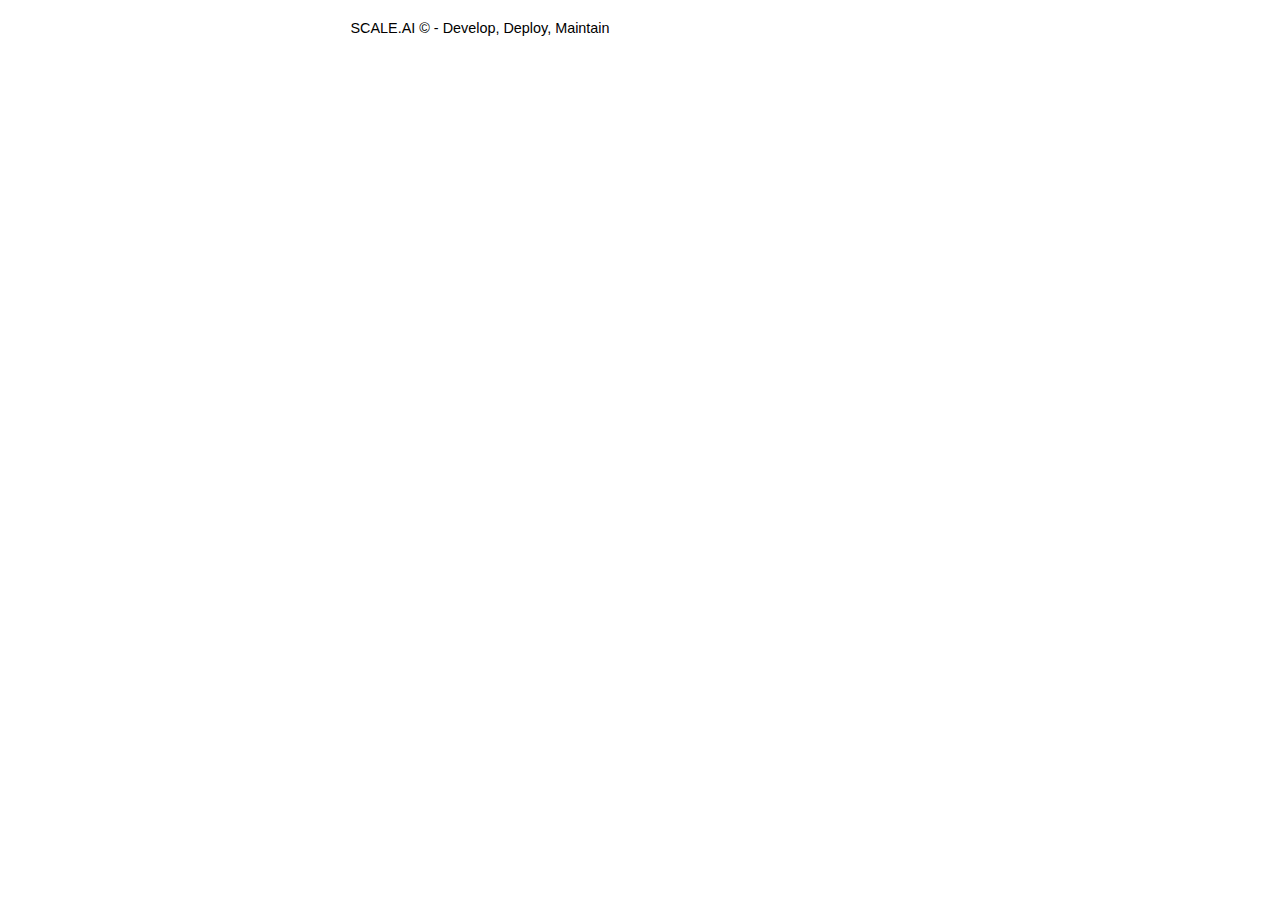
<file: project1/footer.html>
<html>

<head>
    <link rel="stylesheet" href="css/style.css" />
</head>

<body>
    <footer>
        <div class="footer_message">SCALE.AI © - Develop, Deploy, Maintain </div>
    </footer>
</body>

</html>
</file>
<file: project1/css/style.css>
html {
  max-width: 960px;
}

body {
  margin-top: 0%;
  margin-left: 0%;
  margin-right: 0%;
}

.topnav {
  background-color: rgb(1, 1, 1);
  overflow: hidden;
  font-family: 'Lato', sans-serif;
}

.topnav a {
  float: left;
  display: block;
  color: #f2f2f2;
  text-align: center;
  padding: 16px;
  text-decoration: none;
  font-size: 17px;
}

.topnav a:hover {
  background-color: #ddd;
  color: black;
}

.topnav a.active {
  background-color: #1291d6;
  color: white;
}

.topnav .icon {
  display: none;
}

.dropdown {
  float:left;
  overflow: hidden;
}

/* Dropdown button */
.dropdown .dropbtn {
  border: none;
  outline: none;
  color: white;
  padding: 16px;
  font-size: 17px;
  background-color: inherit;
  font-family: inherit; /* Important for vertical align on mobile phones */
  margin: 0; /* Important for vertical align on mobile phones */
}

.dropbtn:hover {
  background-color: #ddd;
  color: black;
}
/* Dropdown content (hidden by default) */
.dropdown-content {
  display: none;
  position: absolute;
  background-color: #f9f9f9;
  min-width: 160px;
  box-shadow: 0px 8px 16px 0px rgba(0,0,0,0.2);
  z-index: 1;
}

/* Links inside the dropdown */
.dropdown-content a {
  float: none;
  color: black;
  padding: 12px 16px;
  text-decoration: none;
  display: block;
  text-align: left;
}

/* Add a grey background color to dropdown links on hover */
.dropdown-content a:hover {
  background-color: #ddd;
}

/* Show the dropdown menu on hover */
.dropdown:hover .dropdown-content {
  display: block;
}

.logo {
  width: 50px;
  margin-left: 10%;
}

.logo_main {
  width: 100px;
  margin-left: 50%;
}

.stock_photo {
  width: 100%;
  filter: blur(9px);
}

.center {
  position: relative;
  left: 0;
  right: 0;
  z-index: 0;
  background-image: url('../images/back.jpg');
  float: left;
  width: 100%;
}
.title {
  padding-top: 10px;
  text-align: center;
  font-family: 'Lato', sans-serif;
  margin-bottom: 50px;
  margin-top: 10px;
}

.title_alt {
  padding-top: 10px;
  text-align: left;
  font-family: 'Lato', sans-serif;
  margin-top: 20px;
  margin-bottom: 20px;
  margin-left: 5%;
  font-size: 2.5em;
  color: white;
}

.main_text {
  padding-top: 10px;
  text-align: left;
  font-family: 'Lato', sans-serif;
  margin-bottom: 30px;
  margin-right: 10px;
  margin-left: 5%;
  font-size: 1em;
  color: white;
}
.title_text {
  margin-top: 50px;
  color: white;
  font-family: 'Lato', sans-serif;
  margin-left: 25%;
  margin-right: 25%;
}
input[type=text] {
  padding:10px;
  border:0;
  box-shadow:0 0 15px 4px rgba(0,0,0,0.06);
}
.contact_form {
  margin-left: 10%;
}

.contact_form{
  margin-left: 5%;
  height: 100%;
}
.input_field {
  border-radius: 10px;
  margin-bottom: 10px;
  width: 60%;
  float: left;
}

.input_field_submit {
  float:left;
  width: 20%;
  margin-left: 70%;
  margin-bottom: 5%;
  text-align: right;
  padding:5px 15px; 
  background:rgb(255, 255, 255); 
  cursor:pointer;
}

.input_field_submit:hover {
  background: #94c99f;
}

.contact_form span {
  color:white;
  font-family: 'Lato', sans-serif;
  width: 30%;
  float:left;
}

.title {
  font-size: 3.5em;
  color: white;
}

@media only screen and (max-width: 600px) {
  .centered_text {
    position: relative;
    top: 50%;
    left: 50%;
    font-size: 1em;
    color: white;
  }
}

.title_text {
  opacity: 1;
  animation: fade 2s linear;
}

.title_job {
  padding-top: 10px;
  text-align: left;
  font-family: 'Lato', sans-serif;
  margin-top: 20px;
  margin-bottom: 20px;
  margin-left: 5%;
  font-size: 1.2em;
  color: rgb(187, 226, 154); 
}

.job_list {
  text-align: left;
  font-family: 'Lato', sans-serif;
  margin-bottom: 30px;
  margin-right: 10px;
  margin-left: 5%;
  font-size: 0.9em;
  color: white; 
}

.footer_message {
  font-family: 'Questrial', sans-serif;
  color: rgb(0, 0, 0);
  font-size: 0.9em;
  text-align: center;  
  margin-top: 20px;
}

@keyframes fade {
  0% {
    opacity: 0
  }

  100% {
    opacity: 1
  }
}

hr {
  margin-left: 30%;
  margin-right: 30%;
}

.left_hr {
  margin-left: 5%;
  margin-right: 30%;;
}

.right_hr {
  margin-right: 5%;
  margin-left: 60%;
  margin-bottom: 2%;
}

/* Set of images found on ai-platform.html:46 */
.small_image {
  width: 10%;
  margin-left: 10%;
  margin-right: 10%;
}

.small_image_2 {
  width: 20%;
  margin-bottom: 2%;
}

.small_image_3 {
  width: 10%;
  margin-left: 10%;
}

.small_image_4 {
  width: 20%;
  margin-left: 5%;
}

.small_image_5 {
  width: 10%;
  margin-left: 5%;
}

.custom_table {
  margin-left: 5%;
  border-collapse: collapse;
  width: 50%;
  font-family: 'Questrial', sans-serif;
  color: white;
}

td, th {
  border: 1px solid #dddddd;
  text-align: left;
  padding: 8px;
}

tr:nth-child(even) {
  background-color: #94c99f;
}

.iframe_foot {
  border: 0;
  height: 50px;
  width: 100%;
}

.map {
  height: 400px;
  margin-left: 5%;
  margin-bottom: 10%;
}
</file>
